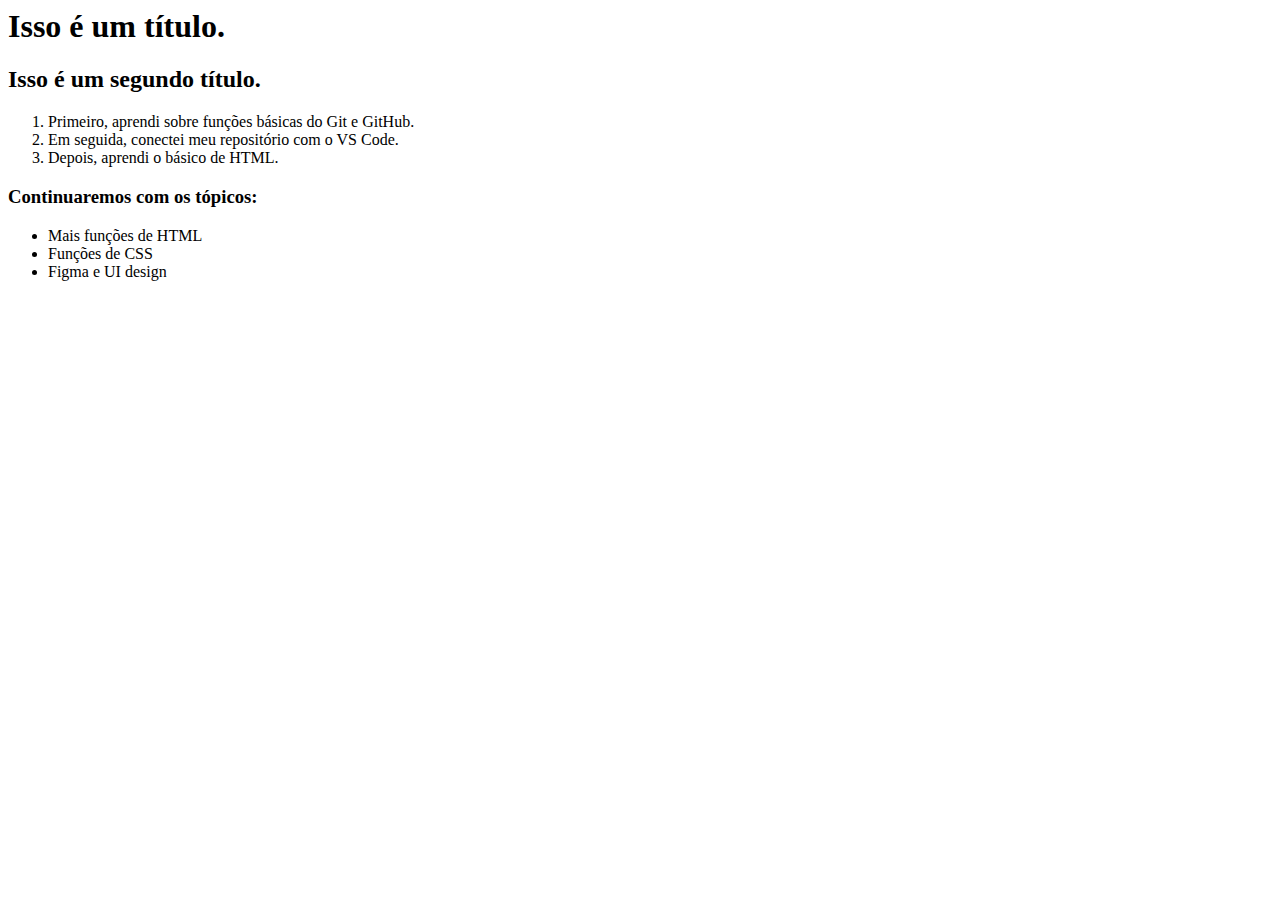
<file: day 1/index.html.html>
<html>
    <head>
        <title>Hello, World!</title>
    </head>
    <body>

        <h1>
            Isso é um título.
        </h1>
        <h2>Isso é um segundo título.</h2>

        <ol>
            <li>Primeiro, aprendi sobre funções básicas do Git e GitHub.</li>
            <li>Em seguida, conectei meu repositório com o VS Code.</li>
            <li>Depois, aprendi o básico de HTML.</li>
        </ol>
        
        <h3>Continuaremos com os tópicos:</h3>

        <ul>
            <li>Mais funções de HTML</li>
            <li>Funções de CSS</li>
            <li>Figma e UI design</li>
        </ul>

    </body>
</html>
</file>
